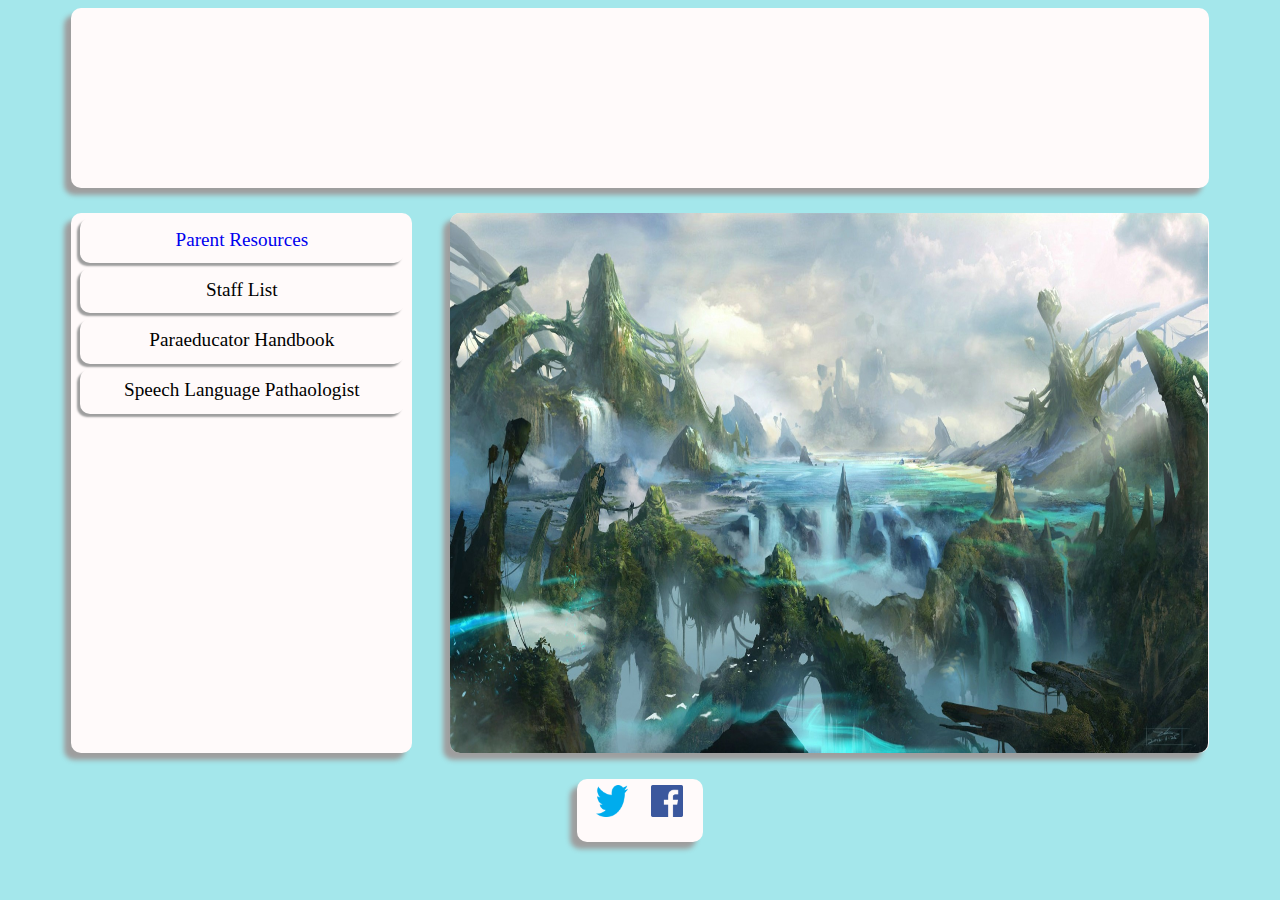
<file: index.html>
<!DOCTYPE html>
<html lang="en">
<head>
  <title>ABCUSD Special Education Home Page</title>
  <meta charse="UTF-8">
  <meta name="viewport" content="width=device-width, initial-scale=1">
  <link rel="stylesheet"  href="script/slick/slick.css"/>
  <link rel="stylesheet"  href="script/slick/slick-theme.css"/>
  <link rel="stylesheet" type="text/css" href="css/style.css">
</head>
<body bgcolor="#A4E7EB">
  <section class="clearfix">
    <div id="topBanner"></div>
    	<ul id="mobileStaffList">
				<li>Leslie Fagan, Director of Pupil Support Services, x21148<br>
						Amy Garcia, Dept. Secretary, x21156</li>
				<li>Soco Verduzco, Special Education Supervisor, x21069<br>
						Pat Statler, Secretary, x21110</li>
				<li>Dr. William Gee, Special Education Supervisor, x21157<br>
						Pam Julian, Secretary, x21144</li>
				<li>Stacia Abe, Program Specialist, x21070<br>
						Sarah Garcia, Secretary, x21060</li>
				<li>Joy Dye, Program Specialist, x21189<br>
						Sarah Garcia, Secretary, x21060</li>
				<li>Adriana Brickley, Secretary, x21145</li>
		</ul>
    <div id="links">
    	<a href="parentResources.html"><div id="pRec">Parent Resources</div></a>
    	<div id="sList">Staff List</div>
    	<div id="pHand">Paraeducator Handbook</div>
    	<div id="sLP">Speech Language Pathaologist</div>
    </div>
    <div class="slides"id="slideShow" >
    	<div><img src="img/d1.jpg"></div>
    	<div><img src="img/d2.jpg"></div>
    	<div><img src="img/d3.jpg"></div>
    	<div><img src="img/d4.jpg"></div>
    	<div><img src="img/d5.jpg"></div>
    	<div><img src="img/d6.jpg"></div>
    </div>
    <div id="social">
    	<div>
    		<a href="https://twitter.com/abcsupt" target="blank">
    			<img src="img/twitHandle.png">
    		</a>
    	</div>
    	<div>
    		<a href="https://www.facebook.com/abcUnifiedSchoolDistrict/" target="blank">
    			<img src="img/fbHandle.png">
    		</a>
    	</div>
    </div>
    
  </section>

  <script src="http://code.jquery.com/jquery-1.12.0.min.js"></script>
  <script type="text/javascript" src="script/slick/slick.min.js"></script>
  <script>
  	$(".slides").slick({
  		fade: true,
  		autoplay: true,
  		autoplaySpeed: 2000,
  		arrows: false,
  		dots: false,

  	});
  </script>
  <script type="text/javascript" src="script/indexScript.js"></script>

</body>
</html>
</file>
<file: css/style.css>
html {
  -webkit-box-sizing: border-box;
  -moz-box-sizing: border-box;
  box-sizing: border-box;
}
*, *:before, *:after {
  -webkit-box-sizing: inherit;
  -moz-box-sizing: inherit;
  box-sizing: inherit;
  }

  #topBanner {

    width: 90%;
    height: 20vh;
    margin: 0 auto 2%;
    border-radius: 10px;
    background: #fffafa;
    box-shadow: -7px 7px 5px 0 #9e9e9e;
  }         /*Not Displayed in desktop */
            #mobileStaffList {
                display: none;
                list-style: none;
                padding-left: 10%;
              }

            #mobileStaffList li {
              border: 0px solid black;
              border-radius: 5px;
              margin: 1%;
              width: 90%;
              padding-left: 2%;
              font-size: 1vw;
              background: #fffafa;
              box-shadow: 0px 3px 2px 0 #9e9e9e;
            }

  #links {

    width: 27%;
    height: 60vh;
    float: left;
    border-radius: 10px;
    background: #fffafa;
    box-shadow: -7px 7px 5px 0 #9e9e9e;
    margin: 0 0 0 5%;
  } /* #links Children */

          #links div {
            border: 0px solid black;
            display: block;
            width: 95%;
            height: 5vh;
            background: #fffafa;
            box-shadow: -3px 3px 2px 0 #9e9e9e;
            }

            #links a {
              text-decoration: none;
            }

            #links a:visited {
              color: black;
            }

          #links div:hover {
            background: #4682b4;
            color: white;
          }

          #pRec {
            margin: 1.5% auto 1%;
            text-align: center;
            border-radius: 10px;
            padding-top: 3%;
            font-size: 1.5vw;
          }

          #sList { 
            margin: 1.5% auto 1%;
            text-align: center;
            border-radius: 10px;
            padding-top: 3%;
            font-size: 1.5vw;
          }

          #pHand {
            margin: 1.5% auto 1%;
            text-align: center;
            border-radius: 10px;
            padding-top: 3%;
            font-size: 1.5vw;
          }

          #sLP {
            margin: 1.5% auto 1%;
            text-align: center;
            padding-top: 3%;
            border-radius: 10px;
            font-size: 1.5vw;
          }

  #slideShow {
    width: 60%;
    height: 60vh;
    float: right;
    border-radius: 10px;
    margin: 0 5% 2% 0;
    background: #fffafa;
    box-shadow: -7px 7px 5px 0 #9e9e9e;
  } /* Slick Slide Styles */

      .slides img {
        width: 100%;
        height: 60vh;
        border-radius: 10px;
        overflow: hidden;
      }

  #social {
    width: 10%;
    height: 7vh;
    margin: 2% auto 0;
    clear: both;
    border-radius: 10px;
    background: #fffafa;
    box-shadow: -7px 7px 5px 0 #9e9e9e;
  }

    #social div {
      padding-top: 5%;
      padding-left: 15%;
      display: inline-block;
      
    }

    #social img {
        height: 2.5vw;
        width: 2.5vw;
      }



  /* ////////////////////////////////// iPhone Styles /////////////////////////////////////// */
  @media only screen and (min-device-width: 375px) and (max-device-width: 667px) and (orientation: landscape) {

    #topBanner {
      width: 90%;
      height: 23vh;
      margin: 0 auto 1%;
      float: none;
      border-radius: 10px;
      background: #fffafa;
      box-shadow: 0px 7px 5px 0 #9e9e9e;
    }        

            /* Mobile Staff List */ 
            #mobileStaffList {
                display: ;
                list-style: none;
                padding-left: 12%;

              }

            #mobileStaffList li {
              border: 0px solid black;
              border-radius: 5px;
              margin: 1%;
              width: 85%;
              padding-left: 5%;
              font-size: 14px;
              background: #fffafa;
              box-shadow: -3px 3px 2px 0 #9e9e9e;
            }

              

    #links {
      width: 90%;
      height: 20vh;
      margin: 0 auto 1%;
      float: none;
      border-radius: 10px;
      background: #fffafa;
      box-shadow: -7px 7px 5px 0 #9e9e9e;
    } /* #links Children */

          #links div {
            border: 0px solid black;
            display: inline-block;
            width: 23%;
            height: 15vh;
            background: #fffafa;
            box-shadow: -3px 3px 2px 0 #9e9e9e;

          }

          #pRec {
            float: left;
            margin: 1.5% 1% 1% 1%;
            text-align: center;
            border-radius: 10px;
            padding-top: 3%;
            font-size: 16px;
          }

          #sList {
            float: left;
            margin: 1.5% 1% 1% 1%;
            text-align: center;
            border-radius: 10px;
            font-size: 18px;
            padding-top: 3%;
          }

          #pHand {
            float: left;
            margin: 1.5% 1% 1% 1%;
            text-align: center;
            border-radius: 10px;
            font-size: 16px;
            padding-top: 2%;
          }

          #sLP {
            float: left;
            margin: 1.5% 1% 1% 1%;
            text-align: center;
            border-radius: 10px;
            font-size: 16px;
            padding-top: 2%;
          }

    #slideShow {

      width: 90%;
      height: 50vh;
      float: none;
      margin: 0 auto 1%;
      border-radius: 10px;
      background: #fffafa;
      box-shadow: -7px 7px 5px 0 #9e9e9e;
    } 
        /* Slick Slide Styles */

            .slides img {
              width: 100%;
              height: 50vh;
              border-radius: 10px;
              overflow: hidden;
            }


    #social {
    width: 15%;
    height: 10vh;
    margin: 2% auto 0;
    clear: both;
    background: #fffafa;
    box-shadow: -7px 7px 5px 0 #9e9e9e;
    }

      #social div {
      padding-top: 5%;
      padding-left: 5%;
      display: inline;
    }
      #social img {
        
        height: 80%;
        width: 40%;
      }

      

  }

  @media only screen and (min-device-width: 375px) and (max-device-width: 667px) and (orientation: portrait) {

    #topBanner {

      width: 90%;
      height: 20vh;
      margin: 0 auto 2%;
      border-radius: 10px;
      background: #fffafa;
      box-shadow: -7px 7px 5px 0 #9e9e9e;
    }
            /* Mobile Staff List */
            #mobileStaffList {
                display: none;
                list-style: none;
                padding-left: 12%;
              }

            #mobileStaffList li {
              border: 0px solid black;
              border-radius: 5px;
              margin: 1%;
              width: 85%;
              padding-left: 2%;
              font-size: 15px;
              background: #fffafa;
              box-shadow: -3px 3px 2px 0 #9e9e9e;
            }

    #links {
      width: 90%;
      height: 25vh;
      margin: 0 auto 2%;
      float: none;
      border-radius: 10px;
      background: #fffafa;
      box-shadow: -7px 7px 5px 0 #9e9e9e;
    } /* #links Children */

          #links div {
            border: 0px solid black;
            width: 45%;
            display: inline-block;
            height: 11vh;
            border-radius: 10px;
            background: #fffafa;
            box-shadow: -3px 3px 2px 0 #9e9e9e;
          }

          #pRec { 
            float: left;
            margin: 1.5% 1% 1% 3%;
            text-align: center;
            font-size: 18px;
            padding-top: 7%;
          }

          #sList{
            float: right;
            margin: 1.5% 3% 1% 1%;
            text-align: center;
            font-size: 18px;
            padding-top: 7%;
          }

          #pHand {
            
            float: left;
            margin: 1% 1% 1% 3%;
            text-align: center;
            font-size: 18px;
            padding-top: 4%;
          }

          #sLP {
            float: right;
            margin: 1% 3% 1% 1%;
            text-align: center;
            font-size: 18px;
            padding-top: 4%;
          }

    #slideShow {
      width: 90%;
      height: 50vh;
      margin: 0 auto 1%;
      float: none;
      border-radius: 10px;
      background: #fffafa;
      box-shadow: -7px 7px 5px 0 #9e9e9e;
    }
          /* Slick Slide Styles */

            .slides img {
              width: 100%;
              height: 50vh;
              border-radius: 10px;
              overflow: hidden;
            }


    #social {
    width: 30%;
    height: 7vh;
    margin: 2% auto 0;
    clear: both;
    background: #fffafa;
    box-shadow: -7px 7px 5px 0 #9e9e9e;
    }

      #social div {
      padding-top: 0%;
      padding-left: 0%;
      display: inline-block;
    }

      #social img {
        width: 90%;
        height: 90%;
      }
    
  }

  /* ///////////////////////////////////// iPad Styles /////////////////////////////////// */

  @media only screen and (min-device-width : 768px) and (max-device-width : 1024px) and (orientation: landscape) {

    #topBanner {

      width: 90%;
      height: 20vh;
      margin: 0 auto 1%;
      float: none;
      border-radius: 10px;
      background: #fffafa;
      box-shadow: -7px 7px 5px 0 #9e9e9e;
    }       
            /* Mobile Staff List */
            #mobileStaffList {
                display: ;
                list-style: none;
                padding-left: 12%;
              }

            #mobileStaffList li {
              border: 0px solid black;
              border-radius: 5px;
              margin: 1%;
              width: 85%;
              padding-left: 2%;
              font-size: 25px;
              background: #fffafa;
              box-shadow: -3px 3px 2px 0 #9e9e9e;
            }

    #links {
      width: 90%;
      height: 20vh;
      margin: 0 auto 1%;
      float: none;
      border-radius: 10px;
      background: #fffafa;
      box-shadow: -7px 7px 5px 0 #9e9e9e;
    } /* #links Children */

          #links div {
            border: 0px solid black;
            width: 23%;
            display: inline-block;
            height: 16vh;
            font-size: 25px;
            background: #fffafa;
            box-shadow: -3px 3px 2px 0 #9e9e9e;
          }

          #pRec {
            
            float: left;
            margin: 1.60% 1% 1.5% 1%;
            text-align: center;
            padding-top: 5%;
            border-radius: 10px;
          }

          #sList{
            float: left;
            margin: 1.60% 1% 1% 1%;
            text-align: center;
            padding-top: 5%;
            border-radius: 10px;
          }

          #pHand {
            float: left;
            margin: 1.60% 1% 1% 1%;
            text-align: center;
            line-height: 100%; 
            border-radius: 10px;
            padding-top: 3.5%;
          }

          #sLP {
            float: left;
            margin: 1.60% 1% 1% 1%;
            text-align: center;
            line-height: 100%;
            padding-top: 3.5%;
            border-radius: 10px;
          }

    #slideShow {
      width: 90%;
      height: 50vh;
      float: none;
      margin: 0 auto 1%;
      border-radius: 10px;
      background: #fffafa;
      box-shadow: -7px 7px 5px 0 #9e9e9e;
    }

          /* Slick Slide Styles */

            .slides img {
              width: 100%;
              height: 50vh;
              border-radius: 10px;
              overflow: hidden;
            }


    #social {
    width: 15%;
    height: 7vh;
    margin: 2% auto 0;
    clear: both;
    background: #fffafa;
    box-shadow: -7px 7px 5px 0 #9e9e9e;
    }

      #social div {
      padding-top: 2%;
      padding-left: 9%;
      display: inline-block;
    }

    #social img {
      height: 90%;
      width: 90%;
    }
  }

  @media only screen and (min-device-width : 768px) and (max-device-width : 1024px) and (orientation: portrait) {

    #topBanner {

      width: 90%;
      height: 20vh;
      margin: 0 auto 2%;
      border-radius: 10px;
      background: #fffafa;
      box-shadow: -7px 7px 5px 0 #9e9e9e;
    }
          /* Mobile Staff List */
            #mobileStaffList {
                display: ;
                list-style: none;
                padding-left: 12%;
              }

            #mobileStaffList li {
              border: 0px solid black;
              border-radius: 5px;
              margin: 1%;
              width: 85%;
              padding-left: 2%;
              font-size: 25px;
              background: #fffafa;
              box-shadow: -3px 3px 2px 0 #9e9e9e;
            }

    #links {
      width: 90%;
      height: 25vh;
      margin: 0 auto 2%;
      float: none;
      border-radius: 10px;
      background: #fffafa;
      box-shadow: -7px 7px 5px 0 #9e9e9e;
    } /* #links Children */

          #links div {
            border: 0px solid black;
            width: 45%;
            display: inline-block;
            height: 11vh;
            background: #fffafa;
            box-shadow: -3px 3px 2px 0 #9e9e9e;
          }

          #pRec {
            float: left;
            margin: 1.5% 1% 1% 3%;
            text-align: center;
            padding-top: 5%;
            font-size: 30px;
            border-radius: 10px;
          }

          #sList{
            float: right;
            margin: 1.5% 3% 1% 1%;
            text-align: center;
            font-size: 30px;
            padding-top: 5%;
            border-radius: 10px;
          }

          #pHand {
            float: left;
            margin: 1% 1% 1% 3%;
            text-align: center;
            font-size: 30px;
            padding-top: 5%;
            border-radius: 10px;
          }

          #sLP {
            float: right;
            margin: 1% 3% 1% 1%;
            text-align: center;
            font-size: 30px;
            padding-top: 2%;
            border-radius: 10px;
          }

    #slideShow {

      width: 90%;
      height: 50vh;
      margin: 0 auto 1%;
      float: none;
      border-radius: 10px;
      background: #fffafa;
      box-shadow: -7px 7px 5px 0 #9e9e9e;
    }

          /* Slick Slide Styles */

            .slides img {
              width: 100%;
              height: 50vh;
              border-radius: 10px;
              overflow: hidden;
            }


    #social {
    border: 0px solid black;
    width: 30%;
    height: 7vh;
    margin: 2% auto 0;
    clear: both;
    background: #fffafa;
    box-shadow: -7px 7px 5px 0 #9e9e9e;
    }

      #social div {
        padding-top: 5%;
        padding-left: 18%;
        display: inline-block;

      }

      #social img {
        height: 90%;
        width: 90%;
      }

  }
/* //////////////////////////////////////// iPhone 6 Plus /////////////////////////////////////// */
</file>
